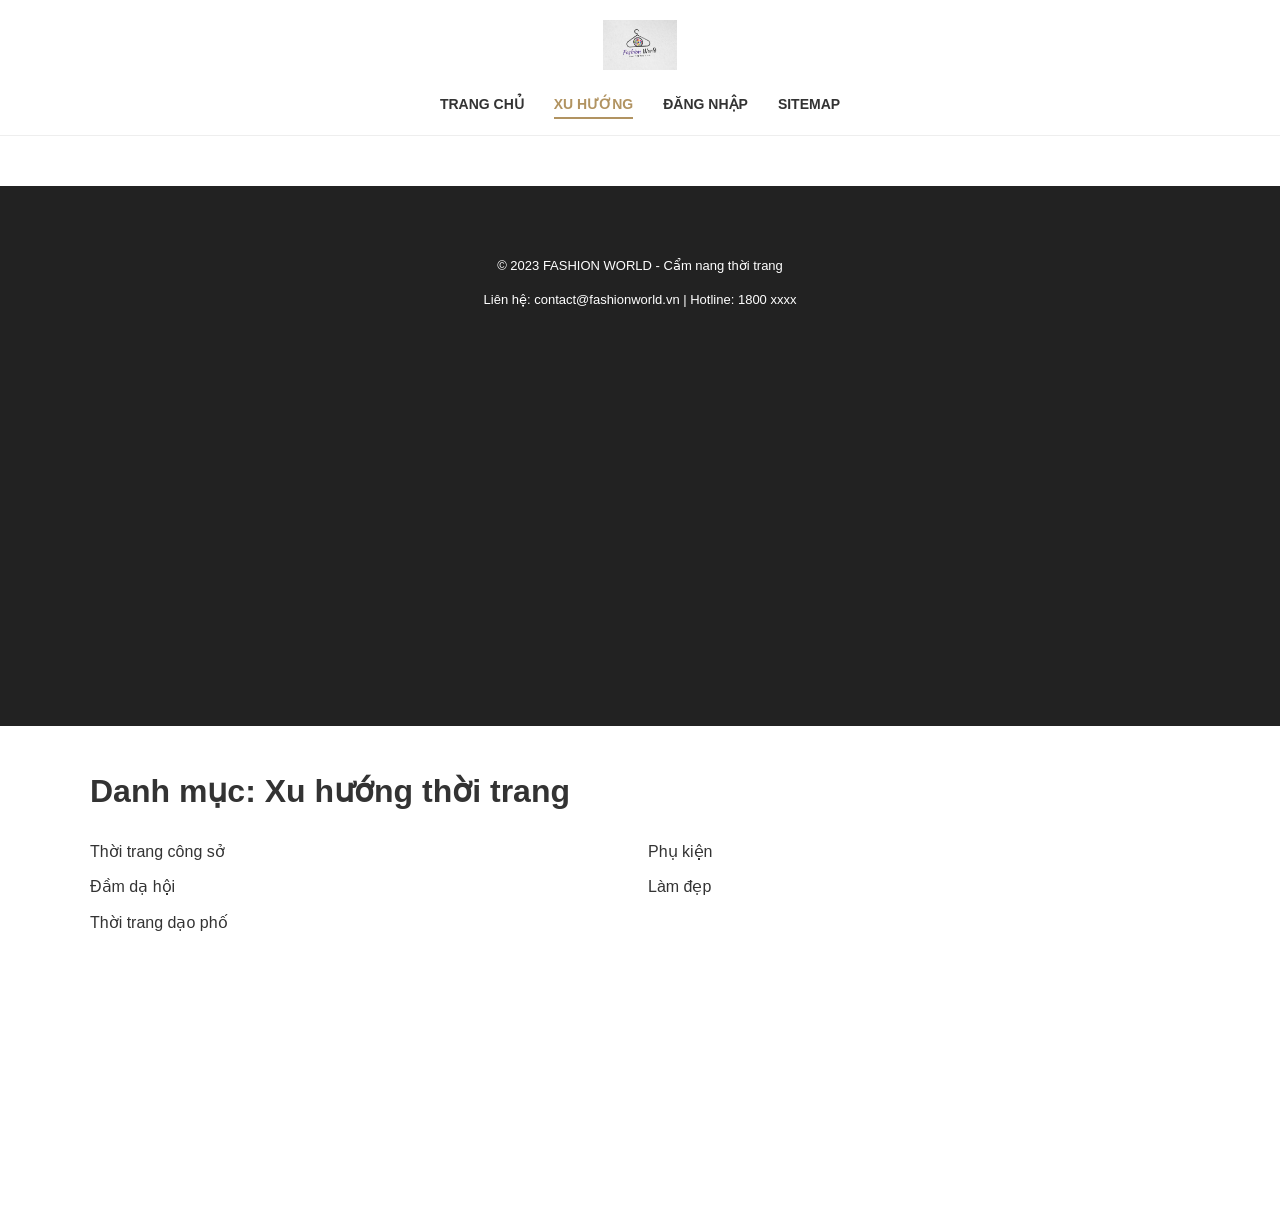
<file: category.html>
<!DOCTYPE html>

<html lang="vi">

<head>

    <meta charset="UTF-8">

    <title>Danh mục - Fashion World</title>

    <link rel="stylesheet" href="css/style.css">

</head>

<body>

<header>

    <div class="logo">

        <a href="index.html"><img src="images/logo.jpg" alt="Fashion World"></a>

    </div>
    
    <nav>

        <ul>

            <li><a href="index.html">Trang chủ</a></li>

            <li><a href="category.html">Xu hướng</a></li>

            <li><a href="login.html">Đăng nhập</a></li>

            <li><a href="sitemap.html">Sitemap</a></li>

        </ul>

    </nav>

</header>



<footer>

    <div class="container">

        <p>&copy; 2023 FASHION WORLD - Cẩm nang thời trang</p>

        <p>Liên hệ: contact@fashionworld.vn | Hotline: 1800 xxxx</p>

    </div>

</footer>



<script src="https://code.jquery.com/jquery-3.6.0.min.js"></script>

<script src="js/main.js"></script>

    <main class="container">

        <h1>Danh mục: Xu hướng thời trang</h1>

        <ul class="sitemap-list"> <li><a href="detail.html">Thời trang công sở</a></li>

            <li><a href="detail.html">Đầm dạ hội</a></li>

            <li><a href="detail.html">Thời trang dạo phố</a></li>

            <li><a href="detail.html">Phụ kiện</a></li>

            <li><a href="detail.html">Làm đẹp</a></li>

        </ul>

    </main>



    </body>

</html>
</file>
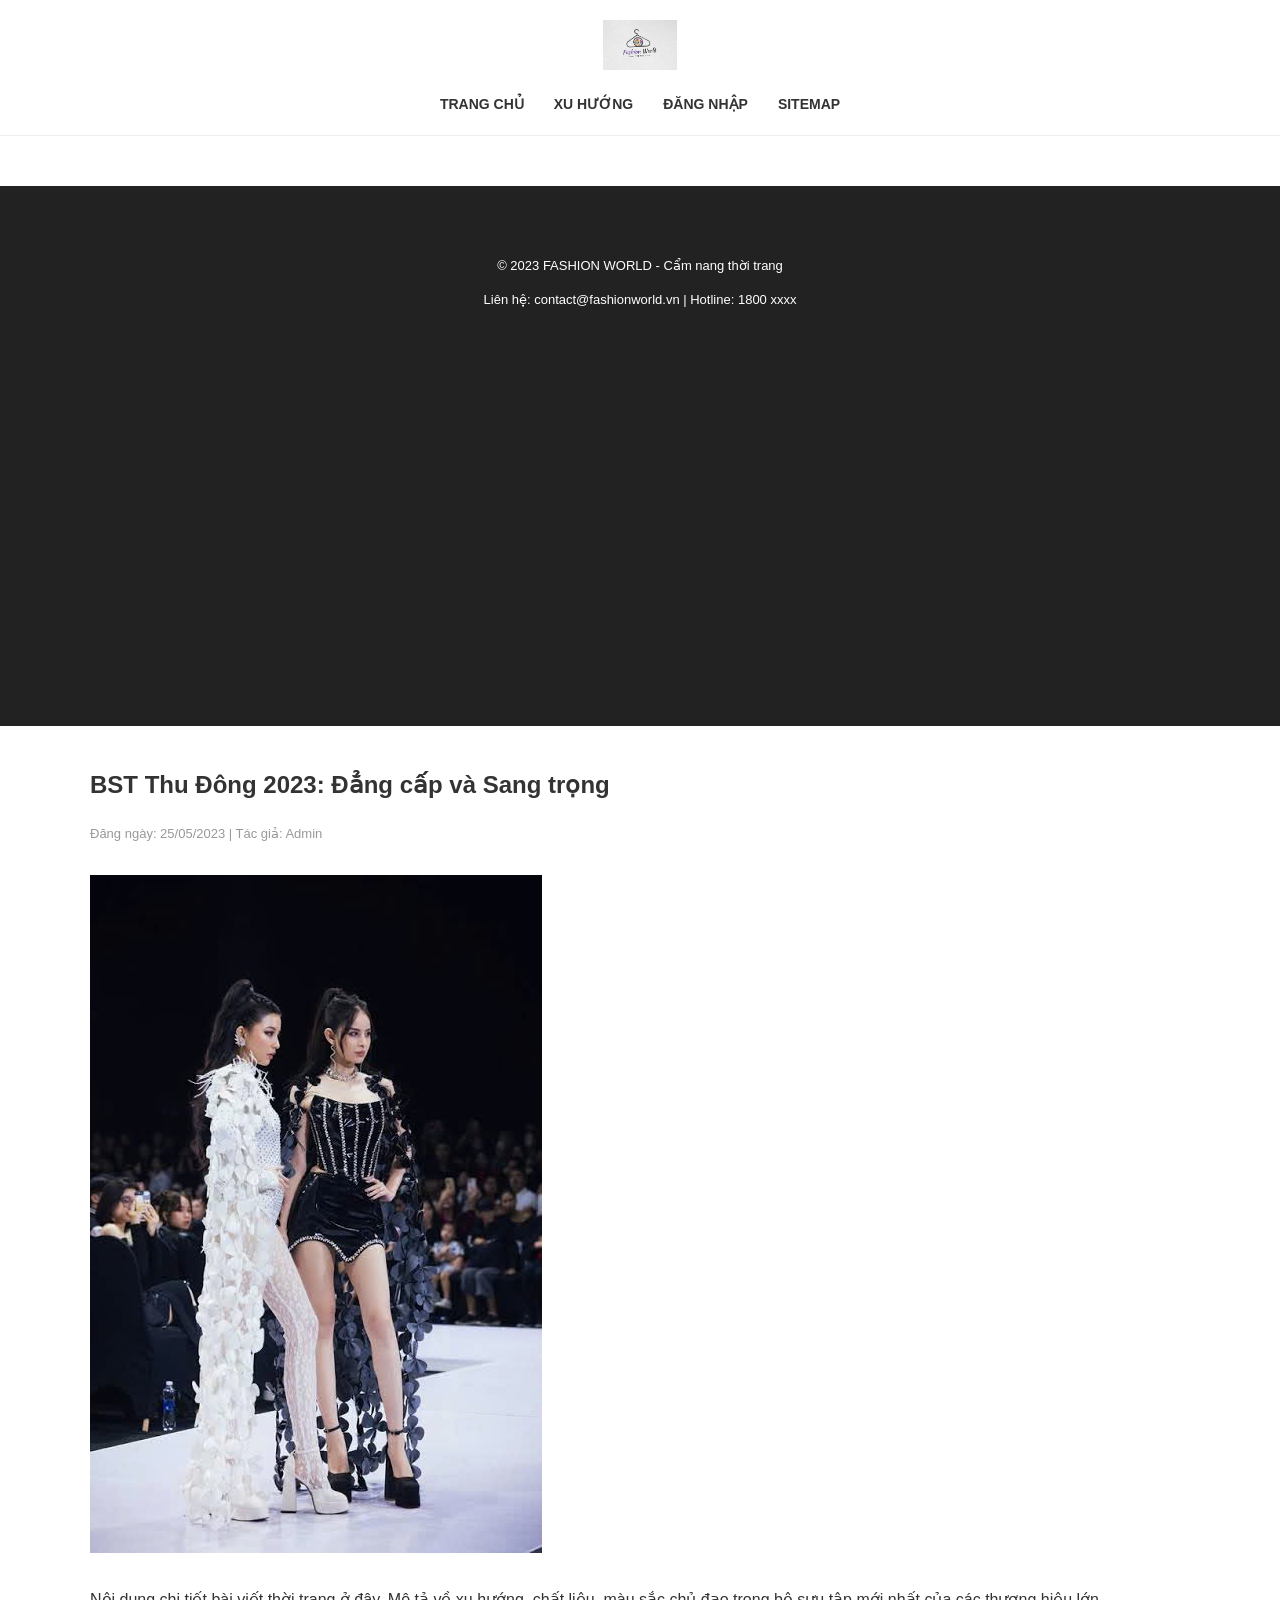
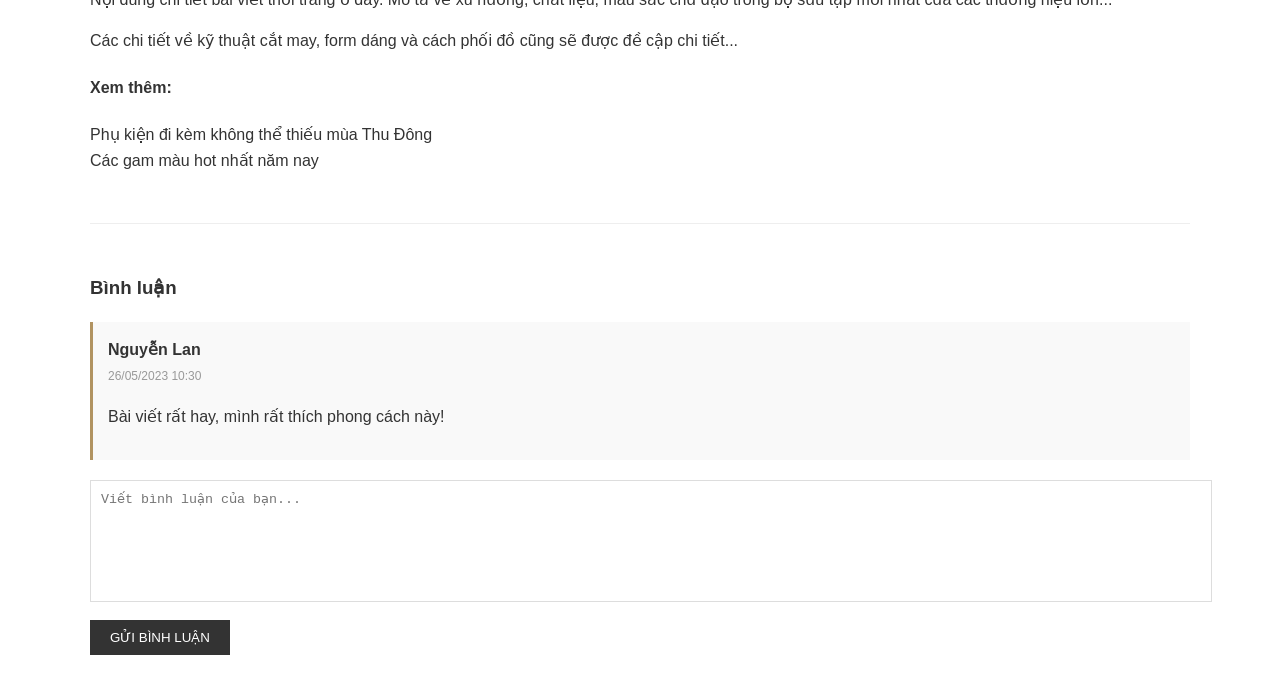
<file: detail.html>
<!DOCTYPE html>

<html lang="vi">

<head>

    <meta charset="UTF-8">

    <title>Chi tiết bài viết - Fashion World</title>

    <link rel="stylesheet" href="css/style.css">

</head>

<body>

<header>

    <div class="logo">

        <a href="index.html"><img src="images/logo.jpg" alt="Fashion World"></a>

    </div>

    <nav>

        <ul>

            <li><a href="index.html">Trang chủ</a></li>

            <li><a href="category.html">Xu hướng</a></li>

            <li><a href="login.html">Đăng nhập</a></li>

            <li><a href="sitemap.html">Sitemap</a></li>

        </ul>

    </nav>

</header>



<footer>

    <div class="container">

        <p>&copy; 2023 FASHION WORLD - Cẩm nang thời trang</p>

        <p>Liên hệ: contact@fashionworld.vn | Hotline: 1800 xxxx</p>

    </div>

</footer>



<script src="https://code.jquery.com/jquery-3.6.0.min.js"></script>

<script src="js/main.js"></script>

    <main class="container">

        <article>

            <h1>BST Thu Đông 2023: Đẳng cấp và Sang trọng</h1>

            <div class="post-meta">Đăng ngày: 25/05/2023 | Tác giả: Admin</div>



            <div class="post-content">

                <img src="images/news1.jpg" alt="Chi tiết BST">

                <p>Nội dung chi tiết bài viết thời trang ở đây. Mô tả về xu hướng, chất liệu, màu sắc chủ đạo trong bộ sưu tập mới nhất của các thương hiệu lớn...</p>

                <p>Các chi tiết về kỹ thuật cắt may, form dáng và cách phối đồ cũng sẽ được đề cập chi tiết...</p>



                 <h4>Xem thêm:</h4>

                <ul>

                    <li><a href="detail.html">Phụ kiện đi kèm không thể thiếu mùa Thu Đông</a></li>

                    <li><a href="detail.html">Các gam màu hot nhất năm nay</a></li>

                </ul>

            </div>

        </article>



        <section class="comment-section">

            <h3>Bình luận</h3>

            <div id="comment-list">

                <div class="comment-item">

                    <strong>Nguyễn Lan</strong>

                    <span>26/05/2023 10:30</span>

                    <p>Bài viết rất hay, mình rất thích phong cách này!</p>

                </div>

            </div>



            <div id="comment-form">

                <textarea id="comment-input" placeholder="Viết bình luận của bạn..."></textarea>

                <button id="submit-comment">Gửi bình luận</button>

            </div>

        </section>

    </main>



    </body>

</html>
</file>
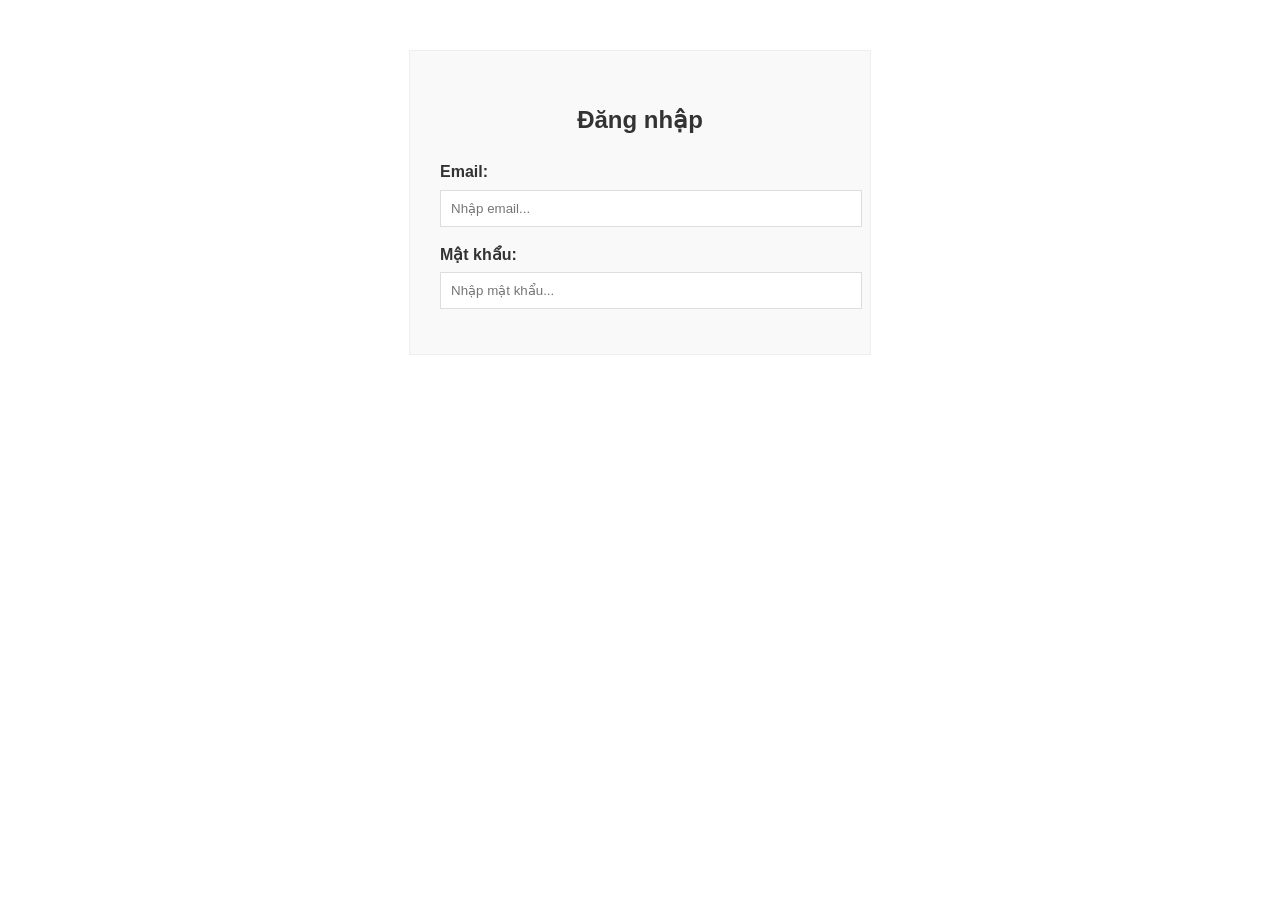
<file: login.html>
<!DOCTYPE html>
<html lang="vi">
<head>
    <meta charset="UTF-8">
    <title>Đăng nhập thành viên - Fashion World</title>
    <link rel="stylesheet" href="css/style.css">
</head>
<body>
    <main class="container">
        <div class="login-form">
            <h2>Đăng nhập</h2>
            <div class="form-group">
                <label for="email">Email:</label>
                <input type="email" id="email" placeholder="Nhập email...">
            </div>
            <div class="form-group">
                <label for="password">Mật khẩu:</label>
                <input type="password" id="password" placeholder="Nhập mật khẩu...">
            </div>
</file>
<file: css/style.css>
/* --- Reset & Cơ bản --- */
body {
    font-family: 'Helvetica Neue', Helvetica, Arial, sans-serif;
    margin: 0;
    padding: 0;
    color: #333;
    line-height: 1.6;
    background-color: #fff;
}

a { text-decoration: none; color: #333; }
ul { margin: 0; padding: 0; list-style: none; }

/* --- Header & Menu --- */
header {
    background: #fff;
    padding: 20px 0;
    border-bottom: 1px solid #eee;
    text-align: center;
}

.logo img {
    max-height: 50px;
    margin-bottom: 15px;
}

nav ul {
    display: flex;
    justify-content: center;
    gap: 30px;
    text-transform: uppercase;
    font-weight: 600;
    font-size: 14px;
}

nav a {
    padding: 5px 0;
    transition: color 0.3s;
}

nav a:hover, nav a.active {
    color: #b19361; /* Màu vàng đồng sang trọng */
    border-bottom: 2px solid #b19361;
}

/* --- Container --- */
.container {
    width: 90%;
    max-width: 1100px;
    margin: 40px auto;
    min-height: 400px;
}

/* --- Footer --- */
footer {
    background: #222;
    color: #fff;
    text-align: center;
    padding: 30px 0;
    margin-top: 50px;
    font-size: 13px;
}

/* --- Trang chủ (Index) --- */
.hero-banner {
    width: 100%;
    height: 400px;
    background-position: center;
    background-size: cover;
    margin-bottom: 30px;
    display: flex;
    align-items: center;
    justify-content: center;
    color: #fff;
    text-shadow: 0 2px 5px rgba(0,0,0,0.5);
}

.hero-banner h2 { font-size: 48px; margin: 0; }

.news-grid {
    display: grid;
    grid-template-columns: repeat(auto-fit, minmax(300px, 1fr));
    gap: 30px;
}

.news-item {
    border: 1px solid #eee;
    transition: box-shadow 0.3s;
}

.news-item:hover {
    box-shadow: 0 5px 15px rgba(0,0,0,0.1);
}

.news-item img {
    width: 100%;
    height: 200px;
    object-fit: cover;
}

.news-content { padding: 15px; }
.news-content h3 { margin: 0 0 10px; font-size: 18px; }
.news-content p { font-size: 14px; color: #666; }
.read-more {
    display: inline-block;
    margin-top: 10px;
    font-weight: bold;
    color: #b19361;
}

/* --- Trang chi tiết (Detail) --- */
.post-meta { color: #999; font-size: 13px; margin-bottom: 20px; }
.post-content img { max-width: 100%; height: auto; margin: 10px 0; }

.comment-section {
    margin-top: 50px;
    border-top: 1px solid #eee;
    padding-top: 30px;
}

#comment-list { margin-bottom: 20px; }
.comment-item {
    background: #f9f9f9;
    padding: 15px;
    margin-bottom: 10px;
    border-left: 3px solid #b19361;
}
.comment-item strong { display: block; color: #333; }
.comment-item span { font-size: 12px; color: #999; }

#comment-form textarea {
    width: 100%;
    height: 100px;
    padding: 10px;
    border: 1px solid #ddd;
    margin-bottom: 10px;
    resize: none;
}

#submit-comment {
    background: #333;
    color: #fff;
    border: none;
    padding: 10px 20px;
    text-transform: uppercase;
    cursor: pointer;
}

/* --- Trang đăng nhập (Login) --- */
.login-form {
    max-width: 400px;
    margin: 50px auto;
    padding: 30px;
    border: 1px solid #eee;
    background: #f9f9f9;
}

.login-form h2 { text-align: center; margin-bottom: 20px; }

.form-group { margin-bottom: 15px; }
.form-group label { display: block; margin-bottom: 5px; font-weight: bold; }
.form-group input {
    width: 100%;
    padding: 10px;
    border: 1px solid #ddd;
}

.btn-login {
    width: 100%;
    padding: 12px;
    background: #b19361;
    color: #fff;
    border: none;
    text-transform: uppercase;
    font-weight: bold;
    cursor: pointer;
    margin-top: 10px;
}

.login-links { text-align: center; margin-top: 15px; font-size: 13px; }

/* --- Sitemap --- */
.sitemap-list { columns: 2; -webkit-columns: 2; }
.sitemap-list li { margin-bottom: 10px; }
</file>
